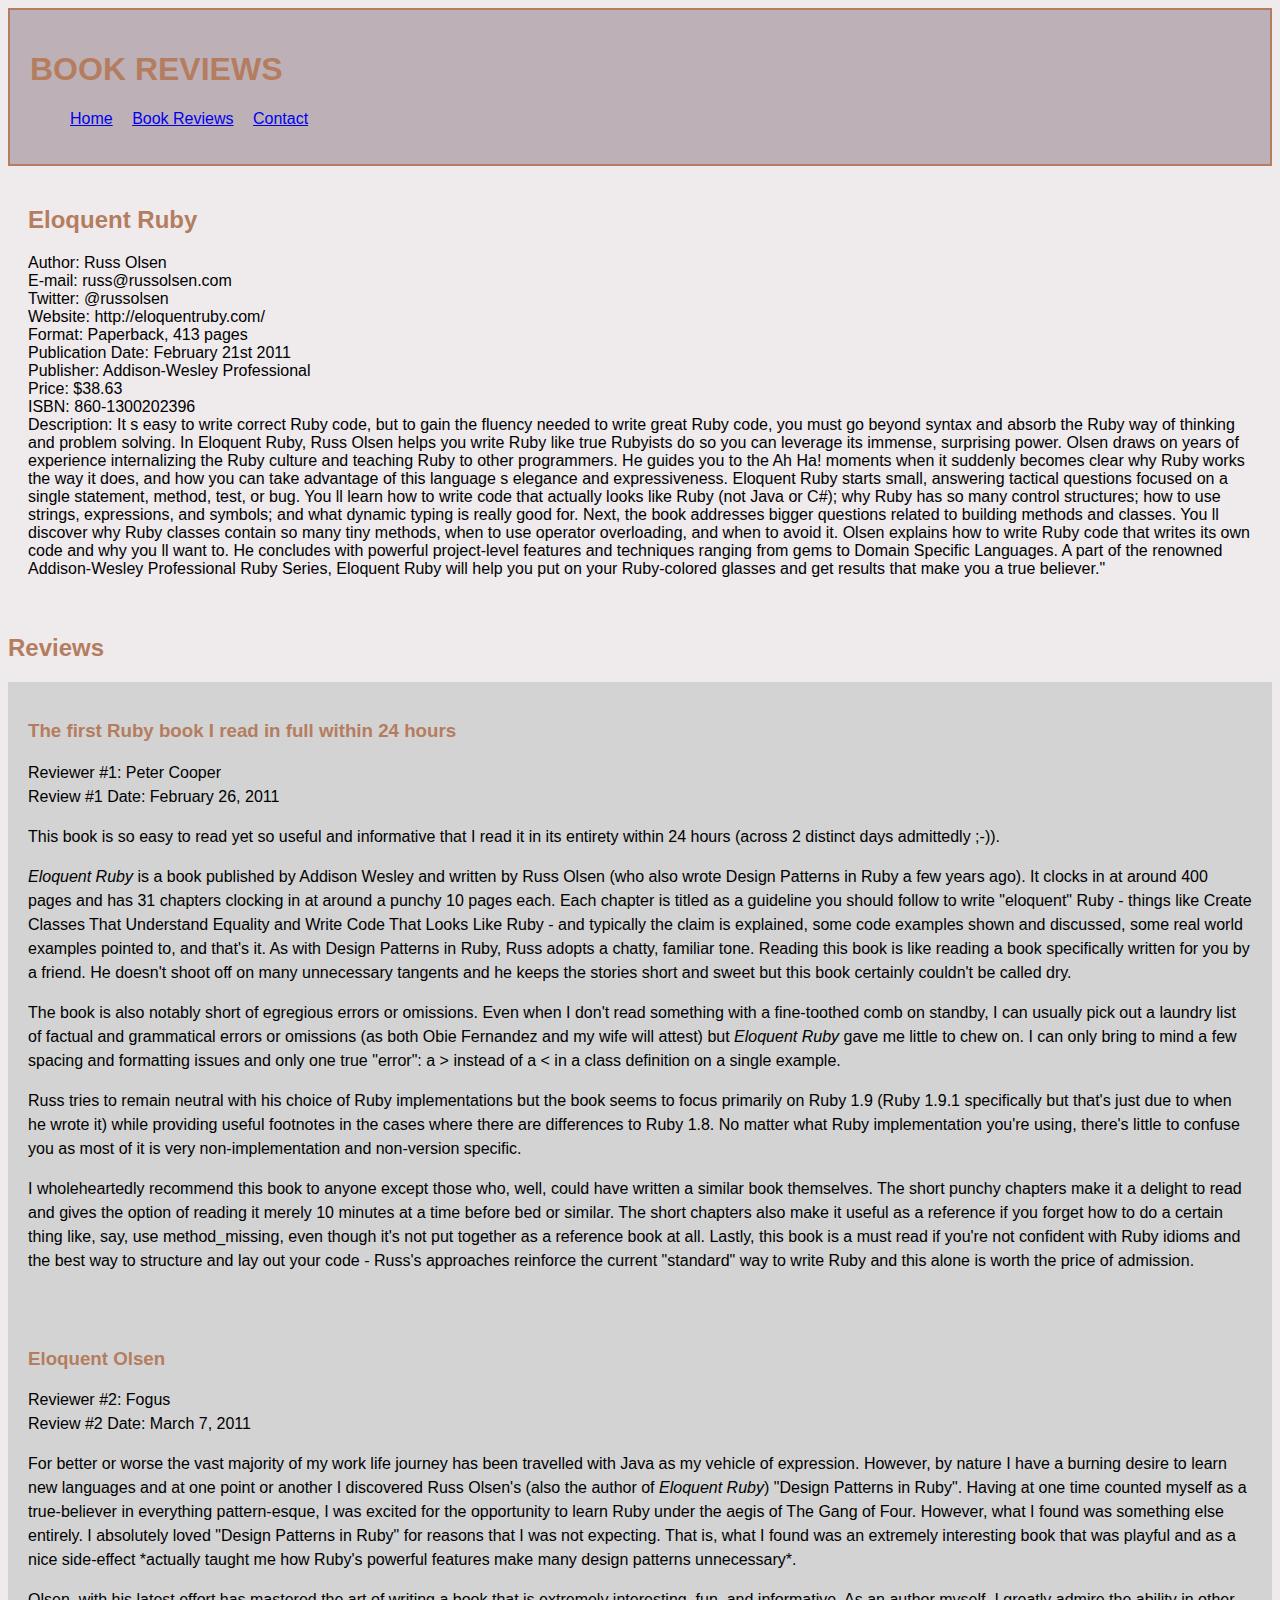
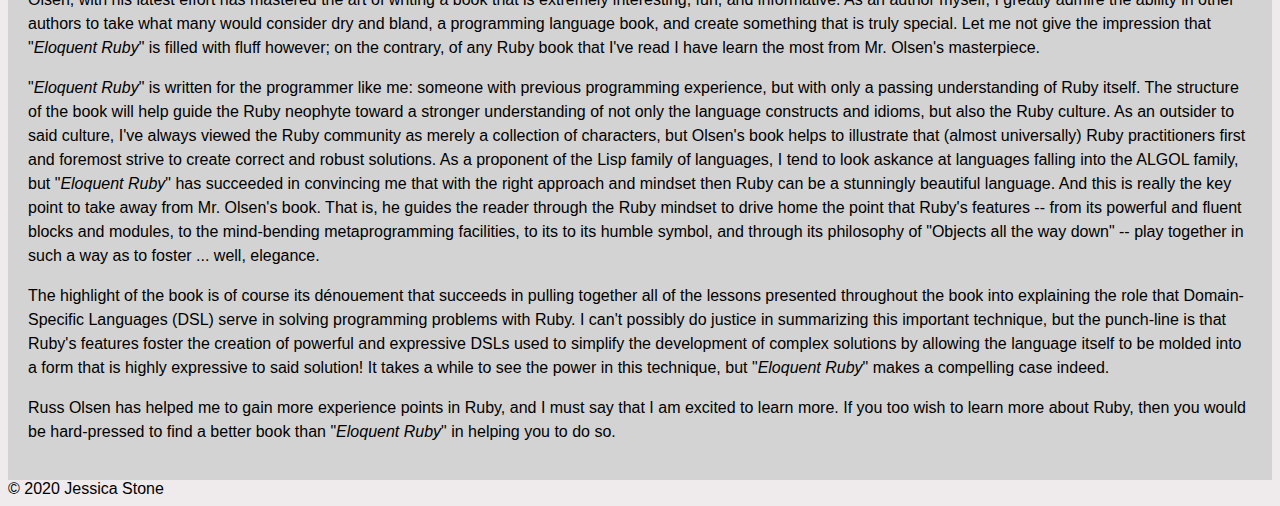
<file: content/eloquent-ruby.html>
<!DOCTYPE html>
<html>
  <head>
    <meta charset="UTF-8">
    <title>Book Reviews</title>
    <link rel="stylesheet" href="../css/style.css">
    <link rel="stylesheet" href="../css/eloquent-ruby.css">
 </head>
  <body>
    <header id="top">
      <h1>BOOK REVIEWS</h1>
      <nav>
        <ul>
          <li><a href="index.html">Home</a></li>
          <li><a href="eloquent-ruby.html">Book Reviews</a></li>
          <li><a href="contact.html">Contact</a></li>
        </ul>
      </nav>
    </header>

    <main>
      <article>
        <section>
          <h2>Eloquent Ruby</h2>
          <p>
            <span>Author:</span> Russ Olsen<br/>
            <span>E-mail:</span> russ@russolsen.com<br/>
            <span>Twitter:</span> @russolsen<br/>
            <span>Website:</span> http://eloquentruby.com/<br/>
            <span>Format:</span> Paperback, 413 pages<br/>
            <span>Publication Date:</span> February 21st 2011<br/>
            <span>Publisher:</span> Addison-Wesley Professional<br/>
            <span>Price:</span> $38.63<br/>
            <span>ISBN:</span> 860-1300202396<br/>
            <span>Description:</span> It s easy to write correct Ruby code, but to gain the fluency needed to write great Ruby code, you must go beyond syntax and absorb the Ruby way of thinking and problem solving. In Eloquent Ruby, Russ Olsen helps you write Ruby like true Rubyists do so you can leverage its immense, surprising power. Olsen draws on years of experience internalizing the Ruby culture and teaching Ruby to other programmers. He guides you to the Ah Ha! moments when it suddenly becomes clear why Ruby works the way it does, and how you can take advantage of this language s elegance and expressiveness. Eloquent Ruby starts small, answering tactical questions focused on a single statement, method, test, or bug. You ll learn how to write code that actually looks like Ruby (not Java or C#); why Ruby has so many control structures; how to use strings, expressions, and symbols; and what dynamic typing is really good for. Next, the book addresses bigger questions related to building methods and classes. You ll discover why Ruby classes contain so many tiny methods, when to use operator overloading, and when to avoid it. Olsen explains how to write Ruby code that writes its own code and why you ll want to. He concludes with powerful project-level features and techniques ranging from gems to Domain Specific Languages. A part of the renowned Addison-Wesley Professional Ruby Series, Eloquent Ruby will help you put on your Ruby-colored glasses and get results that make you a true believer."
          </p>
        </section>
      </article>
      
      <article>
        <h2>Reviews</h2>
        <section class="review">
          <header>
            <h3>The first Ruby book I read in full within 24 hours</h3>
            <p>
              <span>Reviewer #1:</span> Peter Cooper<br/>
              <span>Review #1 Date:</span>  February 26, 2011
            </p>
          </header>
          <p>This book is so easy to read yet so useful and informative that I read it in its entirety within 24 hours (across 2 distinct days admittedly ;-)).</p>
          
          <p><em>Eloquent Ruby</em> is a book published by Addison Wesley and written by Russ Olsen (who also wrote Design Patterns in Ruby a few years ago). It clocks in at around 400 pages and has 31 chapters clocking in at around a punchy 10 pages each. Each chapter is titled as a guideline you should follow to write "eloquent" Ruby - things like Create Classes That Understand Equality and Write Code That Looks Like Ruby - and typically the claim is explained, some code examples shown and discussed, some real world examples pointed to, and that's it. As with Design Patterns in Ruby, Russ adopts a chatty, familiar tone. Reading this book is like reading a book specifically written for you by a friend. He doesn't shoot off on many unnecessary tangents and he keeps the stories short and sweet but this book certainly couldn't be called dry.</p>
          
          <p>The book is also notably short of egregious errors or omissions. Even when I don't read something with a fine-toothed comb on standby, I can usually pick out a laundry list of factual and grammatical errors or omissions (as both Obie Fernandez and my wife will attest) but <em>Eloquent Ruby</em> gave me little to chew on. I can only bring to mind a few spacing and formatting issues and only one true "error": a > instead of a < in a class definition on a single example.</p>
          
          <p>Russ tries to remain neutral with his choice of Ruby implementations but the book seems to focus primarily on Ruby 1.9 (Ruby 1.9.1 specifically but that's just due to when he wrote it) while providing useful footnotes in the cases where there are differences to Ruby 1.8. No matter what Ruby implementation you're using, there's little to confuse you as most of it is very non-implementation and non-version specific.</p>
          
          <p>I wholeheartedly recommend this book to anyone except those who, well, could have written a similar book themselves. The short punchy chapters make it a delight to read and gives the option of reading it merely 10 minutes at a time before bed or similar. The short chapters also make it useful as a reference if you forget how to do a certain thing like, say, use method_missing, even though it's not put together as a reference book at all. Lastly, this book is a must read if you're not confident with Ruby idioms and the best way to structure and lay out your code - Russ's approaches reinforce the current "standard" way to write Ruby and this alone is worth the price of admission.</p>
        </section>
  
        <section class="review">
          <header>
            <h3>Eloquent Olsen</h3>
            <p>
              <span>Reviewer #2:</span> Fogus<br/>
              <span>Review #2 Date:</span>  March 7, 2011
            </p>
          </header>
          <p>For better or worse the vast majority of my work life journey has been travelled with Java as my vehicle of expression. However, by nature I have a burning desire to learn new languages and at one point or another I discovered Russ Olsen's (also the author of <em>Eloquent Ruby</em>) "Design Patterns in Ruby". Having at one time counted myself as a true-believer in everything pattern-esque, I was excited for the opportunity to learn Ruby under the aegis of The Gang of Four. However, what I found was something else entirely. I absolutely loved "Design Patterns in Ruby" for reasons that I was not expecting. That is, what I found was an extremely interesting book that was playful and as a nice side-effect *actually taught me how Ruby's powerful features make many design patterns unnecessary*.</p>
        
          <p>Olsen, with his latest effort has mastered the art of writing a book that is extremely interesting, fun, and informative. As an author myself, I greatly admire the ability in other authors to take what many would consider dry and bland, a programming language book, and create something that is truly special. Let me not give the impression that "<em>Eloquent Ruby</em>" is filled with fluff however; on the contrary, of any Ruby book that I've read I have learn the most from Mr. Olsen's masterpiece.</p>
  
          <p>"<em>Eloquent Ruby</em>" is written for the programmer like me: someone with previous programming experience, but with only a passing understanding of Ruby itself. The structure of the book will help guide the Ruby neophyte toward a stronger understanding of not only the language constructs and idioms, but also the Ruby culture. As an outsider to said culture, I've always viewed the Ruby community as merely a collection of characters, but Olsen's book helps to illustrate that (almost universally) Ruby practitioners first and foremost strive to create correct and robust solutions. As a proponent of the Lisp family of languages, I tend to look askance at languages falling into the ALGOL family, but "<em>Eloquent Ruby</em>" has succeeded in convincing me that with the right approach and mindset then Ruby can be a stunningly beautiful language. And this is really the key point to take away from Mr. Olsen's book. That is, he guides the reader through the Ruby mindset to drive home the point that Ruby's features -- from its powerful and fluent blocks and modules, to the mind-bending metaprogramming facilities, to its to its humble symbol, and through its philosophy of "Objects all the way down" -- play together in such a way as to foster ... well, elegance.</p>
        
          <p>The highlight of the book is of course its dénouement that succeeds in pulling together all of the lessons presented throughout the book into explaining the role that Domain-Specific Languages (DSL) serve in solving programming problems with Ruby. I can't possibly do justice in summarizing this important technique, but the punch-line is that Ruby's features foster the creation of powerful and expressive DSLs used to simplify the development of complex solutions by allowing the language itself to be molded into a form that is highly expressive to said solution! It takes a while to see the power in this technique, but "<em>Eloquent Ruby</em>" makes a compelling case indeed.</p>
  
          <p>Russ Olsen has helped me to gain more experience points in Ruby, and I must say that I am excited to learn more. If you too wish to learn more about Ruby, then you would be hard-pressed to find a better book than "<em>Eloquent Ruby</em>" in helping you to do so.</p>
        </section>
      </article>
    </main>
        
    <footer>© 2020 Jessica Stone</footer>
 </body>
</html>
</file>
<file: css/style.css>
/* #efeaec
#bdb1b7
#3c4348
#b57d60 */

body {
  background-color: #efeaec;
  font-family: Arial, Helvetica, sans-serif
}

main {
  background-color: #efeaec;
}

h1,h2,h3 {
  color: #b57d60;
}

a:hover {
  color:  rgb(57, 66, 87)
}

ul {
  list-style: none;
}

li {
  display: inline-block;
  margin-right: 15px;
}

section {
  padding: 20px;
}

#top {
  background-color: #bdb1b7;
  border: 2px solid #b57d60;
  padding: 20px;
}
</file>
<file: css/eloquent-ruby.css>
.review {
  background-color: lightgray;
}

.review p {
  line-height: 150%;
}
</file>
